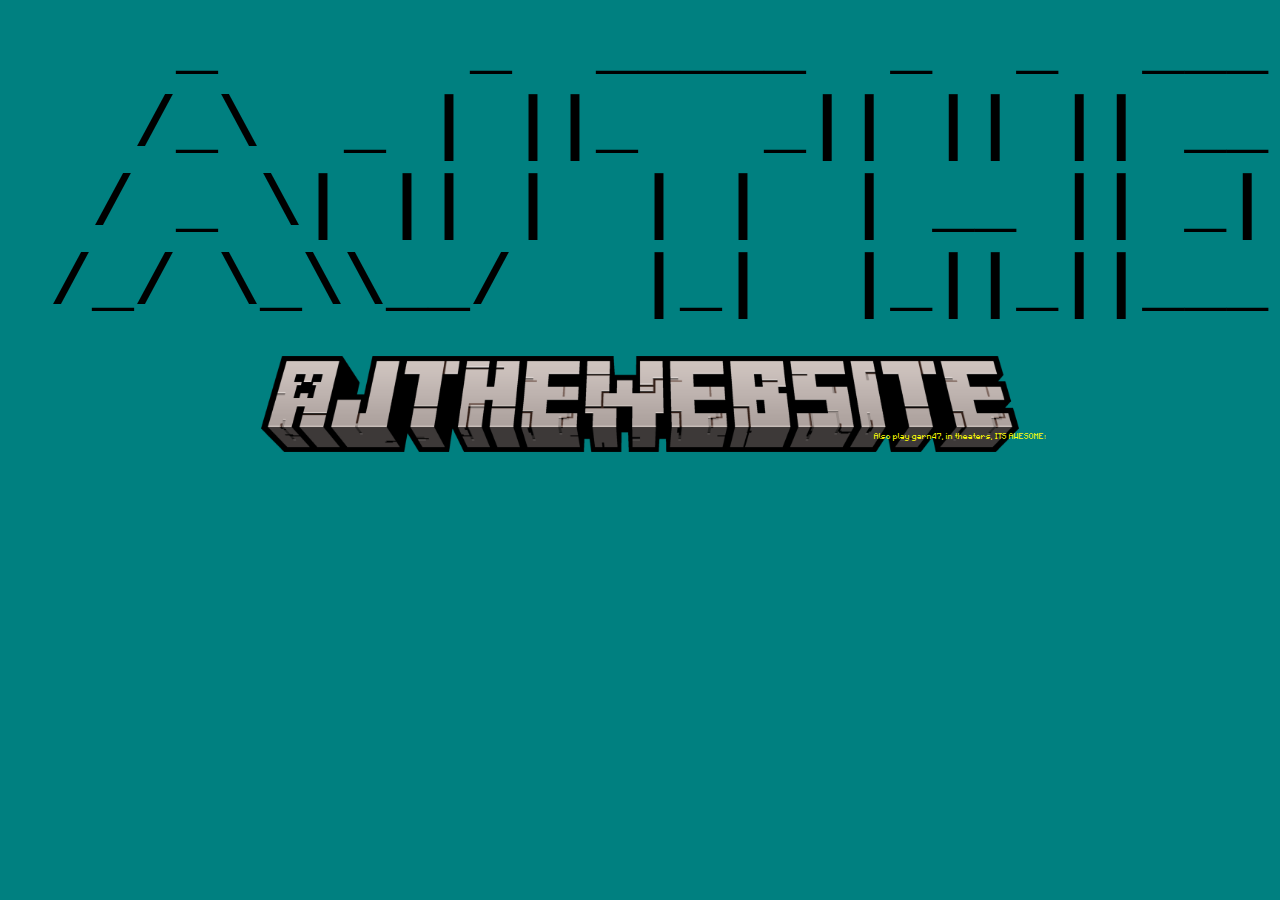
<file: index.html>
<!DOCTYPE html>
<html lang="en">
<head>
	<!-- Meta Stuff (dont care about) -->
	<meta charset="UTF-8" />
	<meta name="viewport" content="width=device-width, initial-scale=1.0" />
	
    <!-- Page Title & Favicon (the little image on the tab at top) -->
    <link rel="icon" type="image/x-icon" href="/images/AJIMAGEICONHHHEREBECAUSEICANTUPLOAD.ico">
	<title>HI! WORKINPOGRE</title>

	<!-- The primary css and js files -->
	<link href="main.css" rel="stylesheet" type="text/css" media="all" />
	<script src="main.js"></script>

</head>
<body>

<div id="title">
<p>    _      _  _____  _  _  ___ __      __ ___  ___  ___  ___  _____  ___ </p>
<p>   /_\  _ | ||_   _|| || || __|\ \    / /| __|| _ )/ __||_ _||_   _|| __|</p>
<p>  / _ \| || |  | |  | __ || _|  \ \/\/ / | _| | _ \\__ \ | |   | |  | _| </p>
<p> /_/ \_\\__/   |_|  |_||_||___|  \_/\_/  |___||___/|___/|___|  |_|  |___|</p>                                                                     
</div>



	</div>
		<br /> <br />
	<div class="title-wrapper">
		<img src="/media/images/ajsite.png" title="site" class="center">
		<p class="rock" id="splash"></p>
	</div>

	<br /><br />





</body>
</html>
</file>
<file: main.css>
@font-face {
	font-family: "Minecraft";
	src: url("./media/fonts/mojangles.ttf");
}
body {
	background-color:#008080;
	font-family: Minecraft;
	overflow-x: hidden; 
}
p {
	margin: 0;
}



#title {
	font-family: monospace;
	font-size: 70px;
	font-weight: bolder;
}
#title > p { 
	white-space: pre;
}







.center {
	display: block;
	margin-left: auto;
	margin-right: auto;
	width: 50%;
  }



.title-wrapper {
	margin-inline: auto;
	position: relative;
	width: 60%;
}
.title-wrapper > img {   
	width: 100%;
}
.title-wrapper > p {
	margin: 0;
	color:yellow;
	
	/* Make the left margin as big as possible, effictivley pushing the text to the right */
	margin-left: auto;
	width: fit-content;

	/* postion: relative will make any changes to the position relative to the current position instead of page*/
	position: absolute;
	text-align: center;
	width: 100%;
	top: 80%;
	right: -25vw;
}




/* You can combine these into 1 with commas */
h1, p, div {
	text-align: center;
}




.foooter {
    bottom: 0;
    width: 100%;
    height: 50px;

    /* Makes it follow the view while scrolling */
    position: fixed; 

    /* Display on top of everything (unless you have something with a higher z-index) */
    z-index: 999;
}
/* Selects all img elements that are a child of a 'footer' */
.foooter img  {
    width: 100%;
    height: 100%;
}




/* 
You should take the current spin animation out of the 'div' selector as that will make it apply to 
all divs, including this one which you probably don't want. 
Then with this you can add the  class="spin"  attribute to anything you want to spin 
*/
.spin * {
    animation: spin 95000ms linear infinite; }
    @keyframes spin { to { transform:rotate(-360deg); }
}

/* Alternite animaton using alternate to go back and forth >:3 */
.rock {
    animation: rock 2900ms ease-in-out infinite alternate;
}
@keyframes rock { 
    from { transform: rotate(-20deg); } 
    to { transform:rotate(20deg); }
}
</file>
